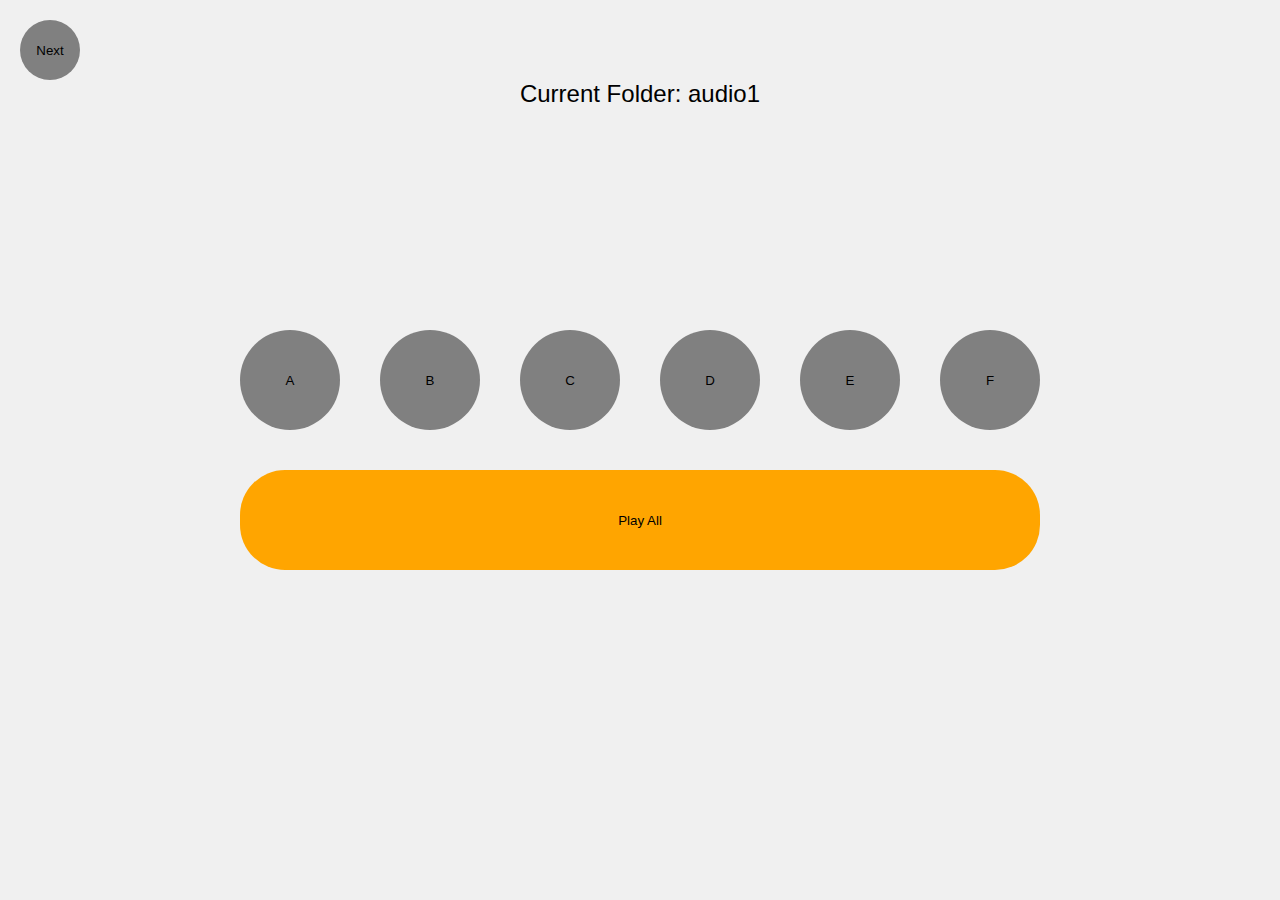
<file: index.html>
<!DOCTYPE html>
<html lang="en">
<head>
    <meta charset="UTF-8">
    <meta name="viewport" content="width=device-width, initial-scale=1.0">
    <title>Music Player App</title>
    <link rel="stylesheet" href="styles.css">
</head>
<body>
   
	  <div id="current-folder" class="folder-name">Current Folder: audio1</div>
	<div class="buttons">
        <button id="btn1" class="circle-btn">A</button>
        <button id="btn2" class="circle-btn">B</button>
        <button id="btn3" class="circle-btn">C</button>
        <button id="btn4" class="circle-btn">D</button>
        <button id="btn5" class="circle-btn">E</button>
        <button id="btn6" class="circle-btn">F</button>
		
    </div>
    <button id="btn7" class="rect-btn">Play All</button>
    <button id="btn8" class="small-circle-btn">Next</button>

    <script src="scripts.js"></script>
</body>
</html>
</file>
<file: styles.css>
body {
    font-family: Arial, sans-serif;
}

.folder-name {
    text-align: center;
    font-size: 24px;
    margin-top: 40px; /* 调整此值来向上移动文件夹名称 */
    position: absolute;
    width: 100%;
    top: 40px; /* 调整此值来向上移动文件夹名称 */
}
body {
    display: flex;
    flex-direction: column;
    align-items: center;
    justify-content: center;
    height: 100vh;
    margin: 0;
    background-color: #f0f0f0;
}

.buttons {
    display: flex;
    align-items: center;
    justify-content: center;
    margin-bottom: 20px;
}

.circle-btn {
    width: 100px;
    height: 100px;
    margin: 0 20px;
    background-color: gray;
    border: none;
    border-radius: 50%;
    cursor: pointer;
    transition: background-color 0.3s, transform 0.1s;
}

.circle-btn:active {
    transform: scale(0.9);
    background-color: #cccccc;
}

.rect-btn {
    width: 800px;
    height: 100px;
    background-color: orange;
    border: none;
    border-radius: 45px;
    cursor: pointer;
    transition: background-color 0.3s, transform 0.1s;
    margin-top: 20px;
}

.rect-btn:active {
    transform: scale(0.95);
    background-color: #ffcc66;
}

.small-circle-btn {
    width: 60px;
    height: 60px;
    position: absolute;
    top: 20px;
    left: 20px;
    background-color: gray;
    border: none;
    border-radius: 50%;
    cursor: pointer;
    transition: background-color 0.3s, transform 0.1s;
}

.small-circle-btn:active {
    transform: scale(0.9);
    background-color: #cccccc;
}
</file>
